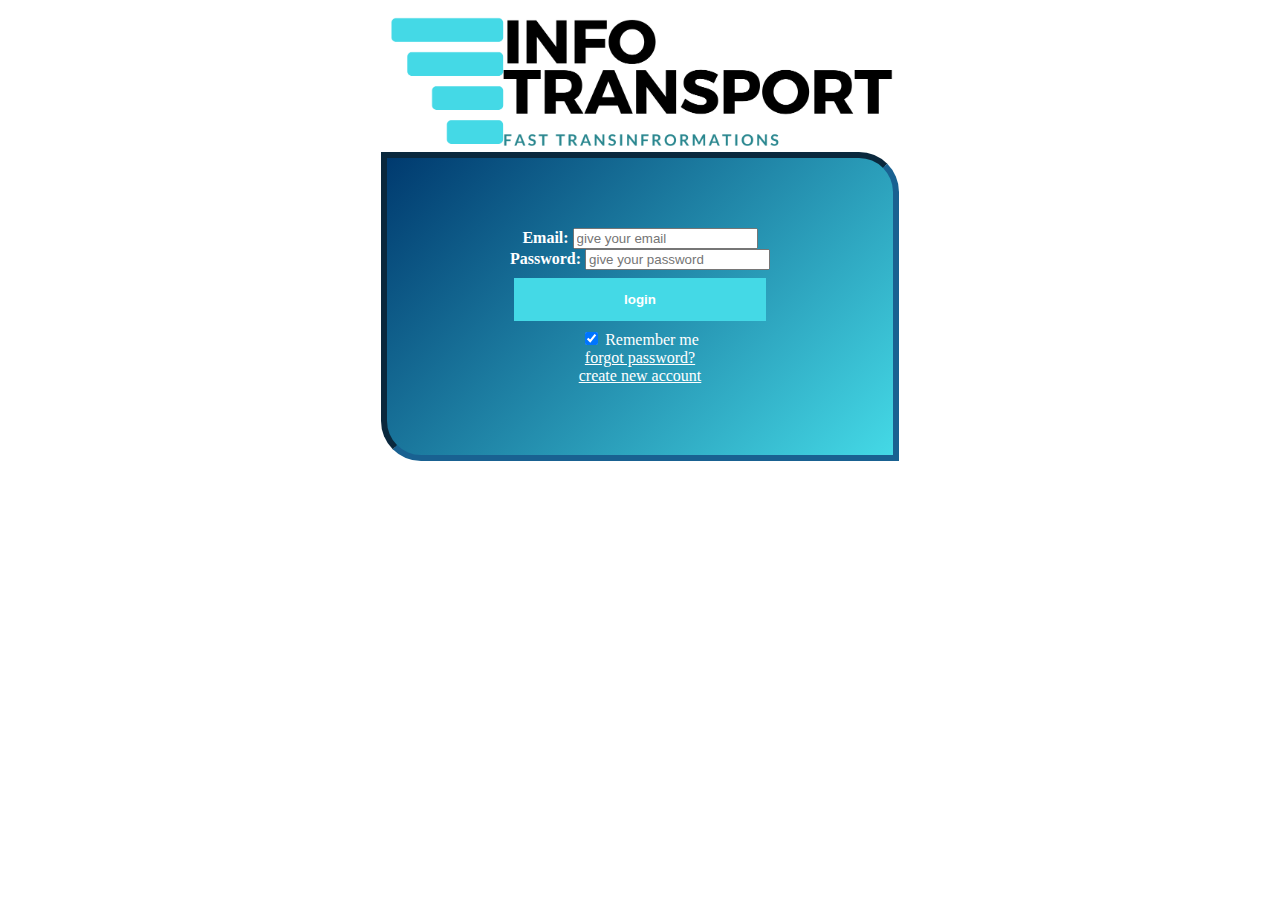
<file: LoginPage.html>
<!doctype html>
<html lang="en">
<head>
    <meta charset="UTF-8">
    <meta name="viewport"
          content="width=device-width, user-scalable=no, initial-scale=1.0, maximum-scale=1.0, minimum-scale=1.0">
    <meta http-equiv="X-UA-Compatible" content="ie=edge">
    <link rel="stylesheet" href="LoginPage.css">
    <title>Login</title>
</head>

<body>
<img src="Logo.png">
<div id="input">
    <b>Email:</b> <input type="email" id="email" placeholder="give your email"><br>
    <b>Password:</b> <input type="password" id="password" placeholder="give your password"><br>
    <button id="bouton" type="button" ><b>login</b></button><br>

    <div id="output">

    </div>

    <label>
        <input type="checkbox" checked="checked" name="remember"> Remember me
    </label>

    <div id="newAccount">
        <a href="" class="forgot">forgot password?</a><br>
        <a href="" class="new">create new account</a>
    </div>
</div>

</body>

</html>
</file>
<file: LoginPage.css>
#input {
    color: white;
    margin: auto;
    width: 40%;
    padding: 70px 0;
    text-align: center;
    border: 6px inset #196191;
    border-radius: 0px 40px 0px 40px;
    background: #003A6F;
    background: -moz-linear-gradient(-45deg, #003A6F 0%, #44D9E6 100%, #003A6F 100%);
    background: -webkit-linear-gradient(-45deg, #003A6F 0%, #44D9E6 100%, #003A6F 100%);
    background: linear-gradient(135deg, #003A6F 0%, #44D9E6 100%, #003A6F 100%);

}

a {
    color: white;
}

img {
    display: block;
    margin-left: auto;
    margin-right: auto;
    margin-top: auto;
    width: 40%;
}

#bouton {
    background-color: #44d9e6;
    color: white;
    padding: 14px 20px;
    margin: 8px 0;
    border: none;
    cursor: pointer;
    width: 50%;
}

button:hover {
    opacity: 0.8;
}
</file>
